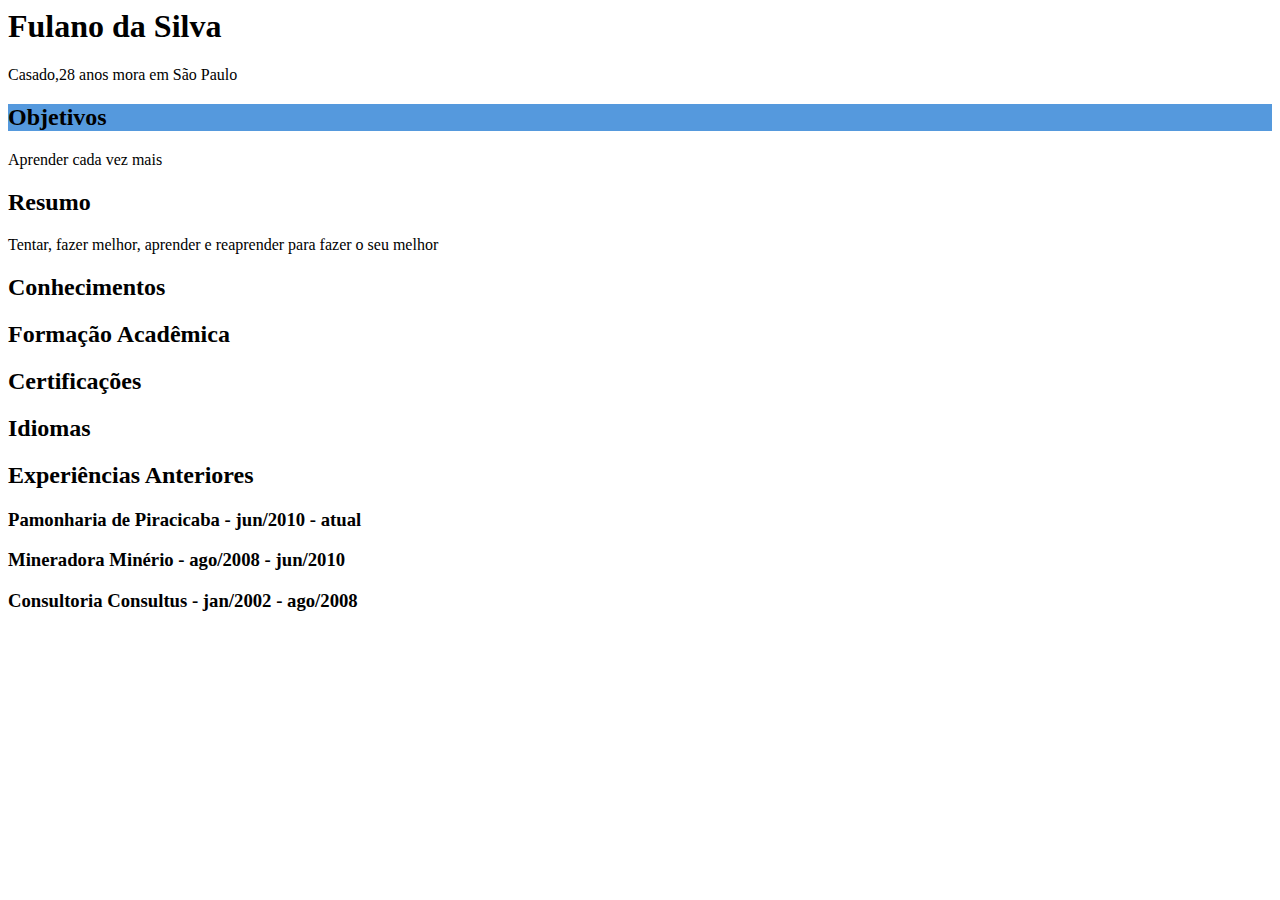
<file: www/css/index.html>
<html>
	<meta charset="utf-8">
    <head>
    	<title>Resume</title>
    </head>
    <body>
        <h1>Fulano da Silva</h1>
        <p>Casado,28 anos mora em São Paulo<p>
        <h2 style="background: #5599DD">Objetivos</h2>
        <p>Aprender cada vez mais<p>    
        <h2>Resumo</h2>
        <p>Tentar, fazer melhor, aprender e reaprender para fazer o seu melhor <p>
        <h2>Conhecimentos</h2>
        <h2>Formação Acadêmica</h2>
        <h2>Certificações</h2>
        <h2>Idiomas</h2>
        <h2>Experiências Anteriores</h2>
        <h3>Pamonharia de Piracicaba - jun/2010 - atual</h3>
        <h3>Mineradora Minério - ago/2008 - jun/2010</h3>
        <h3>Consultoria Consultus - jan/2002 - ago/2008</h3>
    </body>
</html>
</file>
